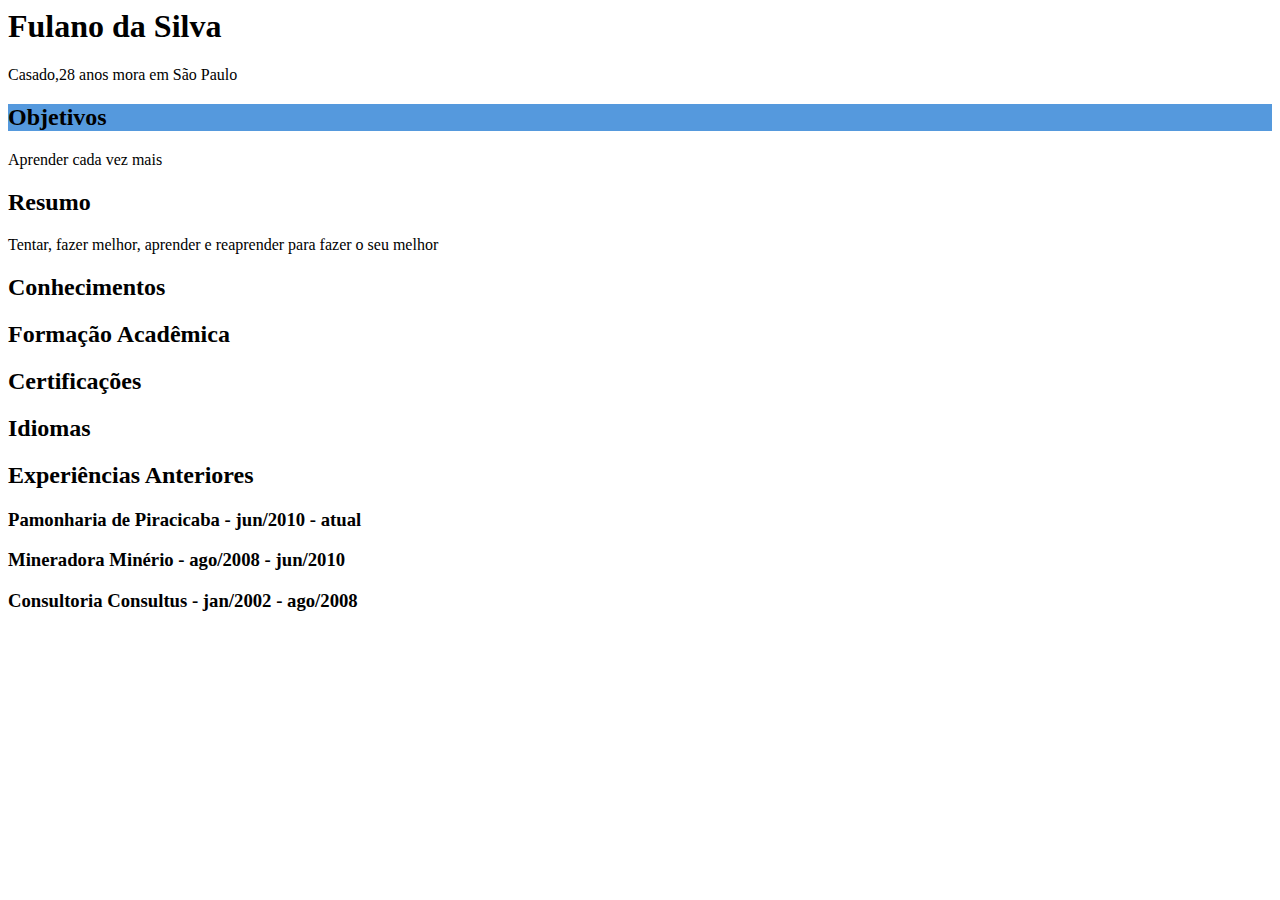
<file: www/css/index.html>
<html>
	<meta charset="utf-8">
    <head>
    	<title>Resume</title>
    </head>
    <body>
        <h1>Fulano da Silva</h1>
        <p>Casado,28 anos mora em São Paulo<p>
        <h2 style="background: #5599DD">Objetivos</h2>
        <p>Aprender cada vez mais<p>    
        <h2>Resumo</h2>
        <p>Tentar, fazer melhor, aprender e reaprender para fazer o seu melhor <p>
        <h2>Conhecimentos</h2>
        <h2>Formação Acadêmica</h2>
        <h2>Certificações</h2>
        <h2>Idiomas</h2>
        <h2>Experiências Anteriores</h2>
        <h3>Pamonharia de Piracicaba - jun/2010 - atual</h3>
        <h3>Mineradora Minério - ago/2008 - jun/2010</h3>
        <h3>Consultoria Consultus - jan/2002 - ago/2008</h3>
    </body>
</html>
</file>
